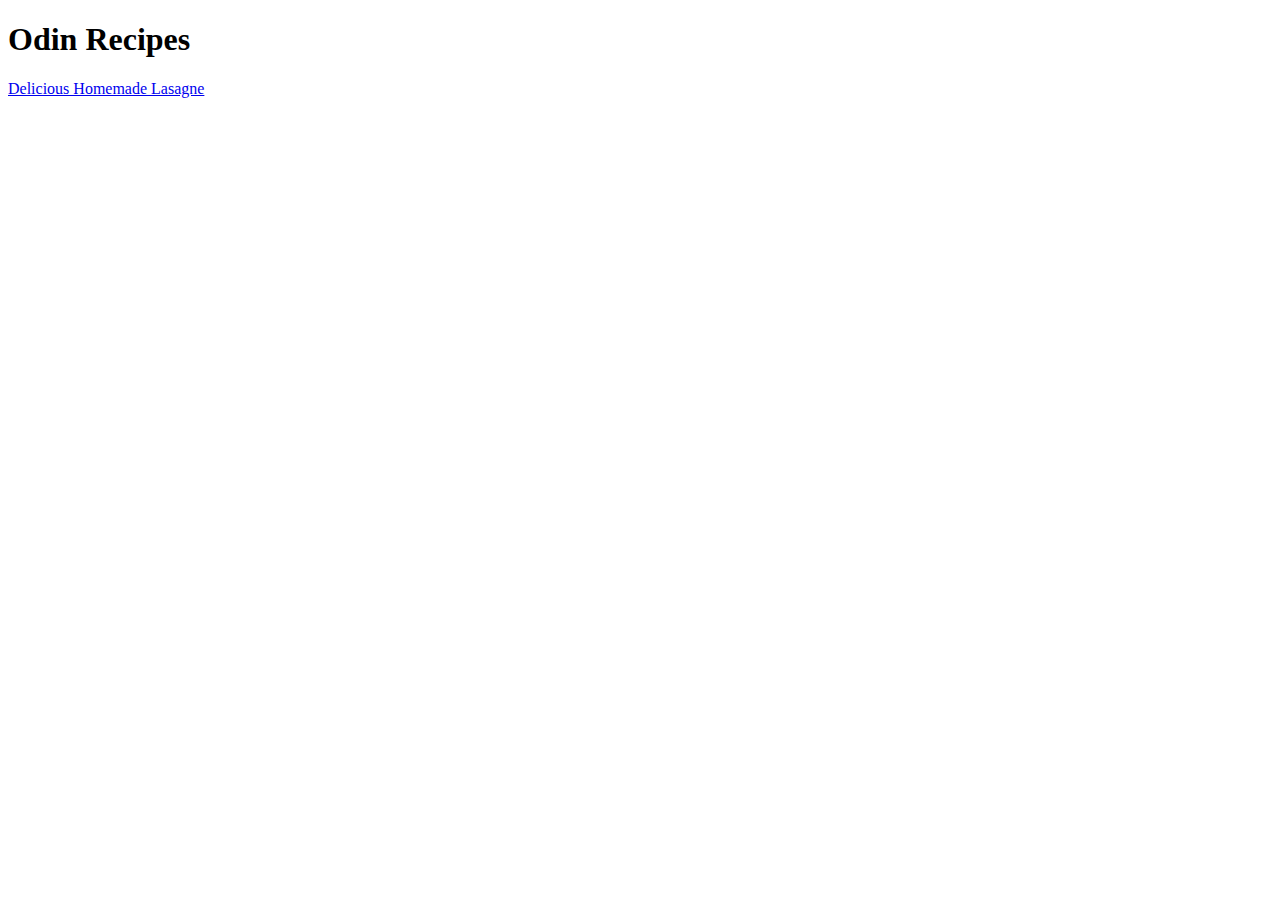
<file: index.html>
<!DOCTYPE html>
<html lang="en">
  <head>
    <meta charset="utf-8" />
    <title>Odin Recipes</title>
  </head>

  <body>
    <h1>Odin Recipes</h1>
    <a href="./recipes/lasagne.html">Delicious Homemade Lasagne</a>
  </body>
</html>
</file>
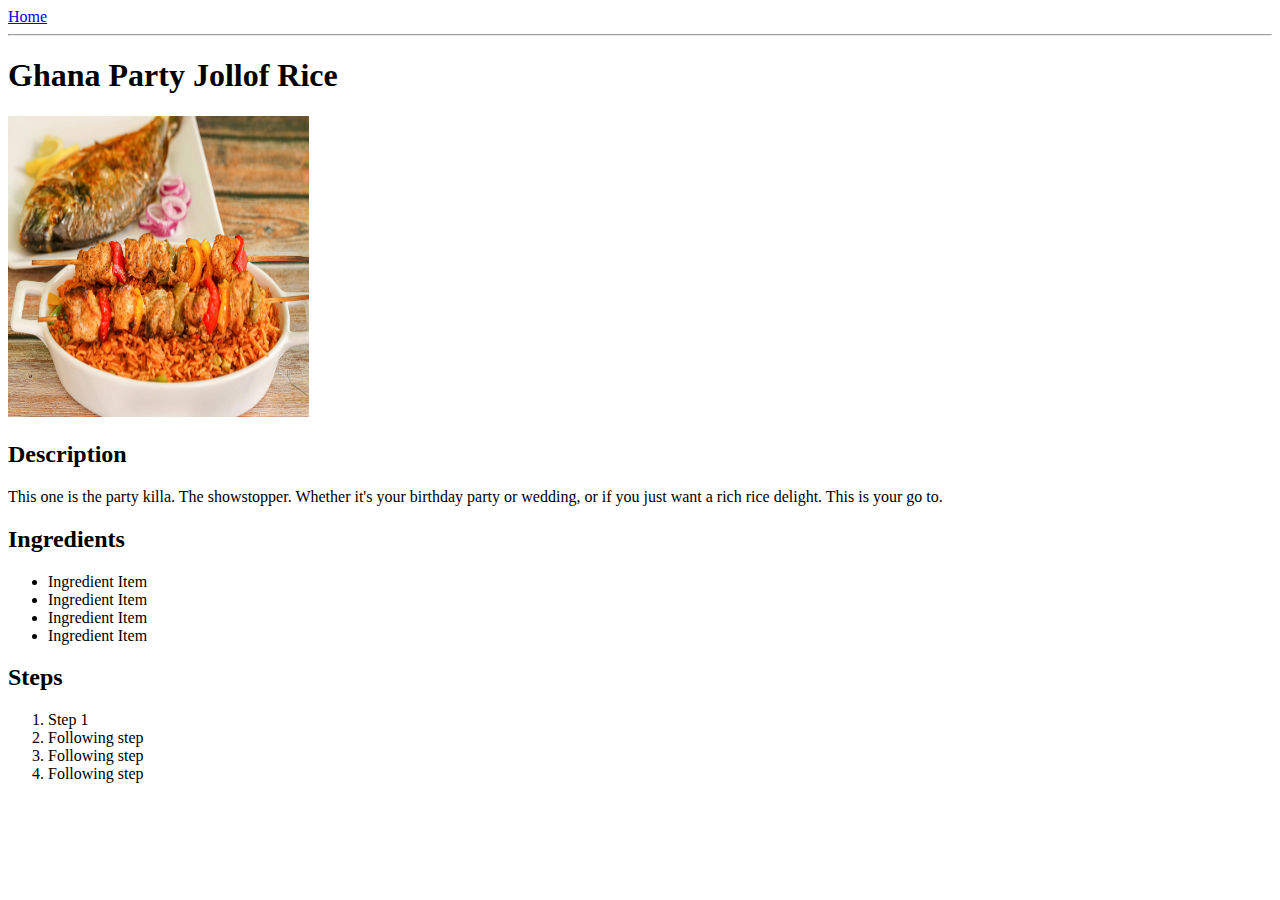
<file: recipes/jollof-rice.html>
<!DOCTYPE html>
<html lang="en">
  <head>
    <meta charset="utf-8" />
    <title>Odin Recipes | Jollof Rice</title>
  </head>

  <body>
    <a href="../index.html">Home</a>
    <hr />

    <h1>Ghana Party Jollof Rice</h1>
    <img
      src="../images/jollof-rice.jpg"
      alt="Jollof rice"
      width="301"
      height="301"
    />

    <h2>Description</h2>
    <p>
      This one is the party killa. The showstopper. Whether it's your birthday
      party or wedding, or if you just want a rich rice delight. This is your go
      to.
    </p>

    <h2>Ingredients</h2>
    <ul>
      <li>Ingredient Item</li>
      <li>Ingredient Item</li>
      <li>Ingredient Item</li>
      <li>Ingredient Item</li>
    </ul>

    <h2>Steps</h2>
    <ol>
      <li>Step 1</li>
      <li>Following step</li>
      <li>Following step</li>
      <li>Following step</li>
    </ol>
  </body>
</html>
</file>
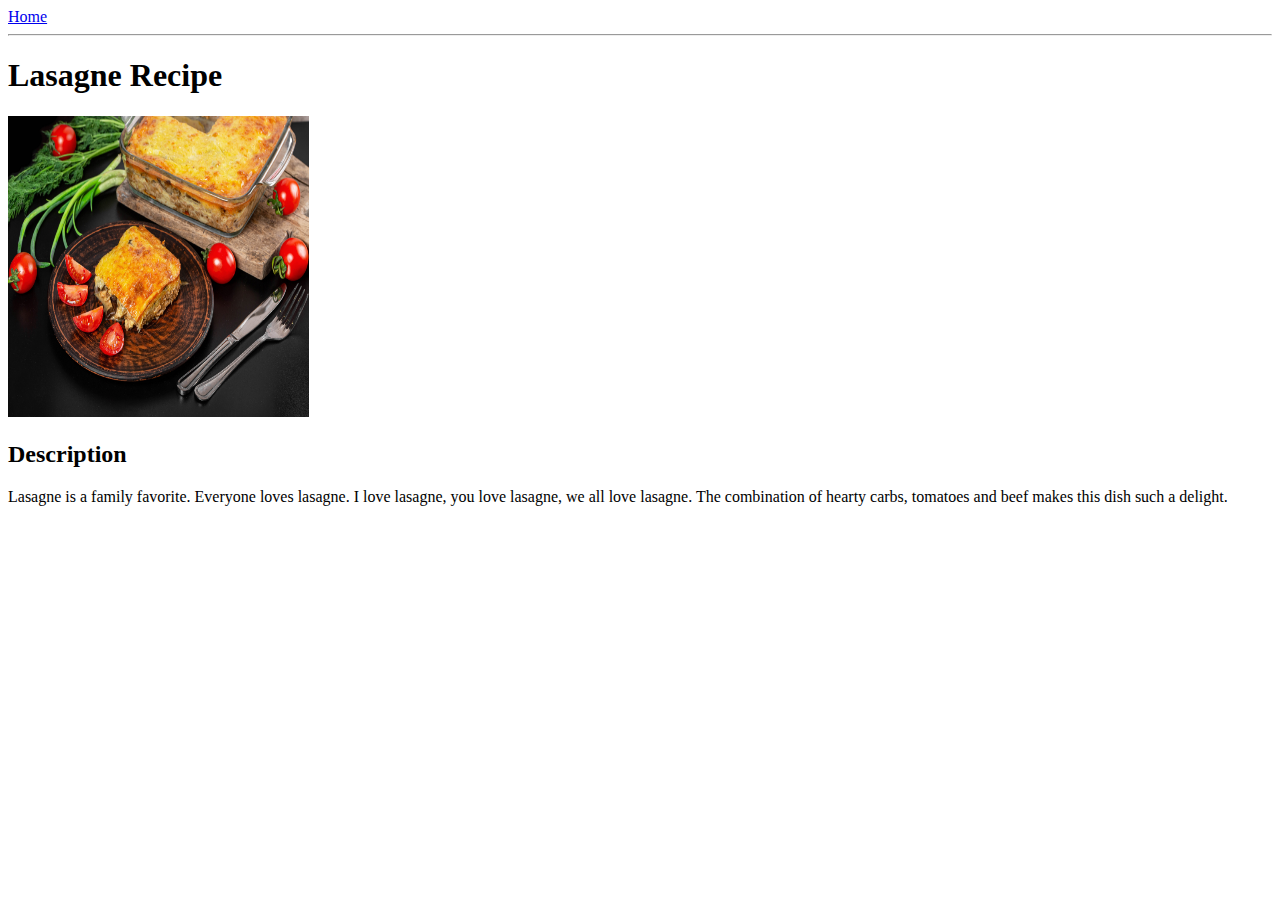
<file: recipes/lasagne.html>
<!DOCTYPE html>
<html>
  <head>
    <meta charset="utf-8" />
    <title>Odin Recipes | Lasagne</title>
  </head>

  <body>
    <a href="../index.html">Home</a>
    <hr />
    <h1>Lasagne Recipe</h1>
    <img src="../images/lasagne.jpg" alt="Lasagne" width="301" height="301" />
    <h2>Description</h2>
    <p>
      Lasagne is a family favorite. Everyone loves lasagne. I love lasagne, you
      love lasagne, we all love lasagne. The combination of hearty carbs,
      tomatoes and beef makes this dish such a delight.
    </p>
  </body>
</html>
</file>
